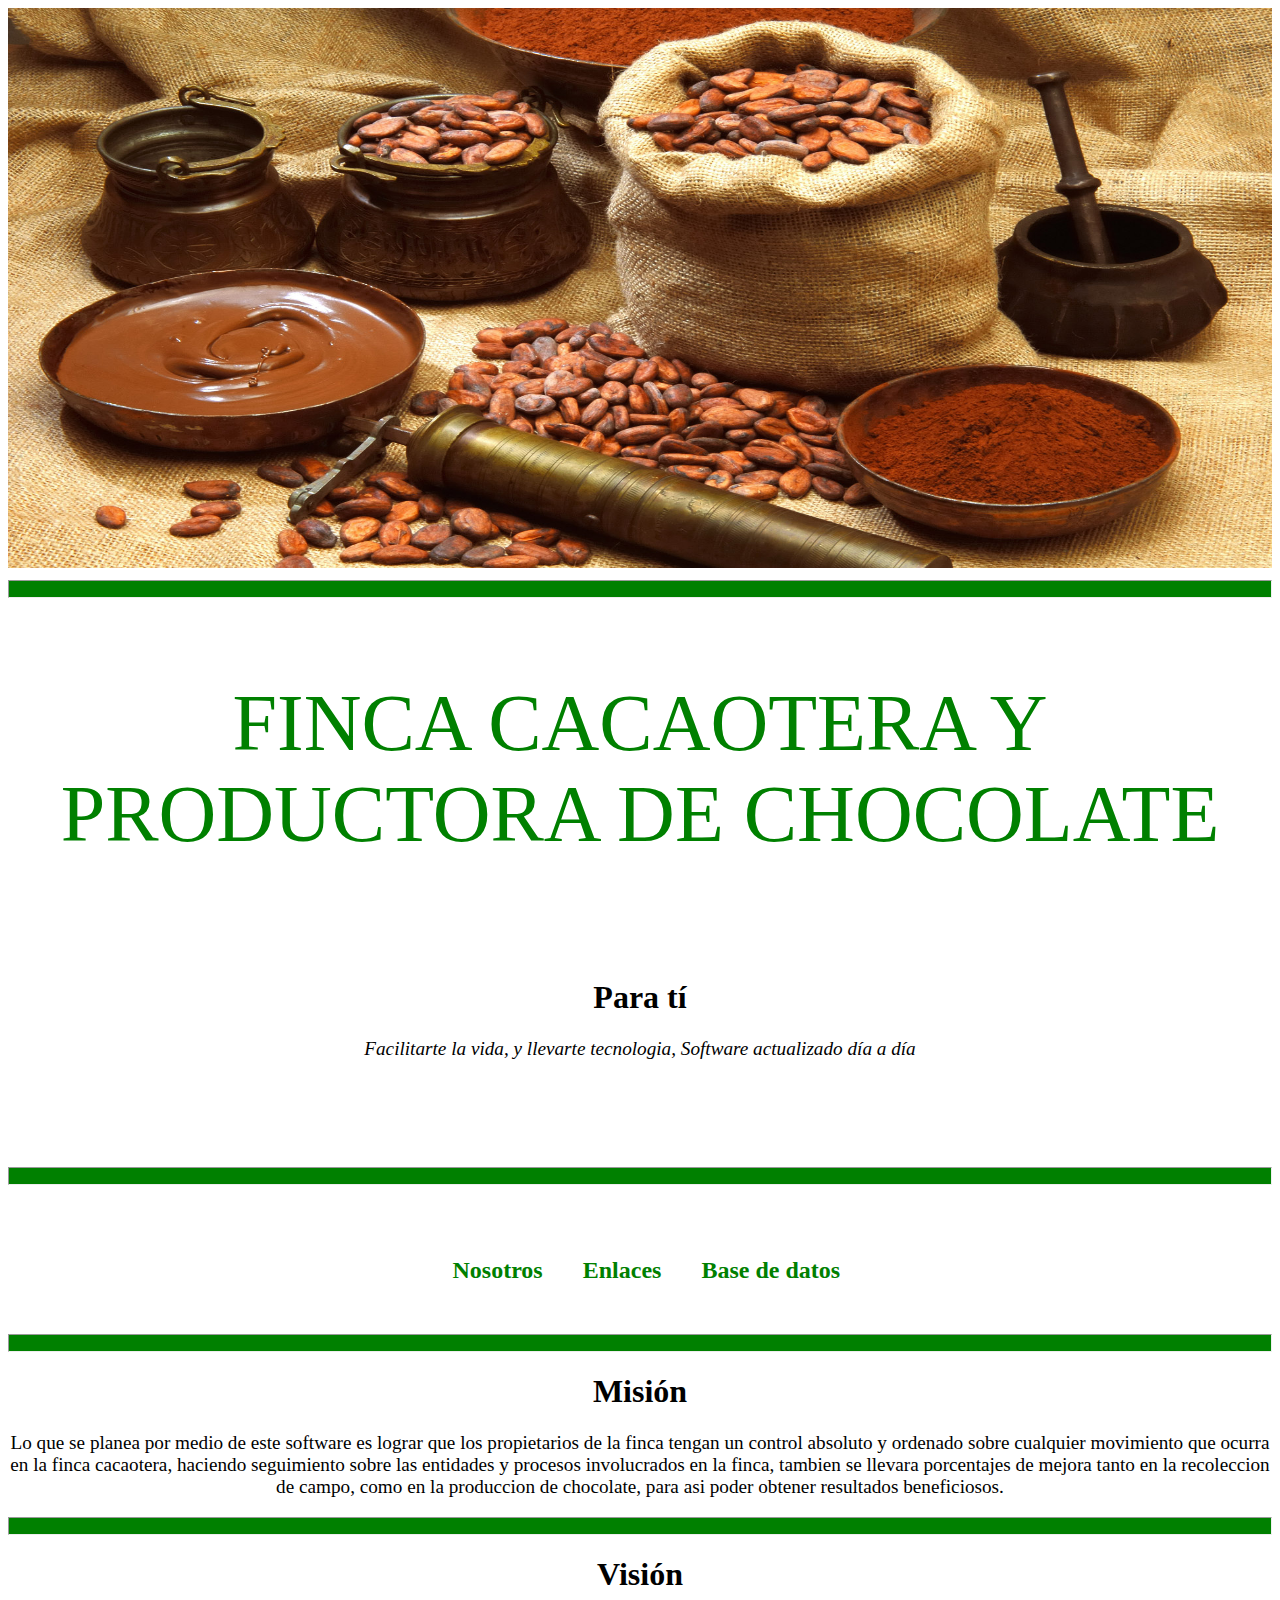
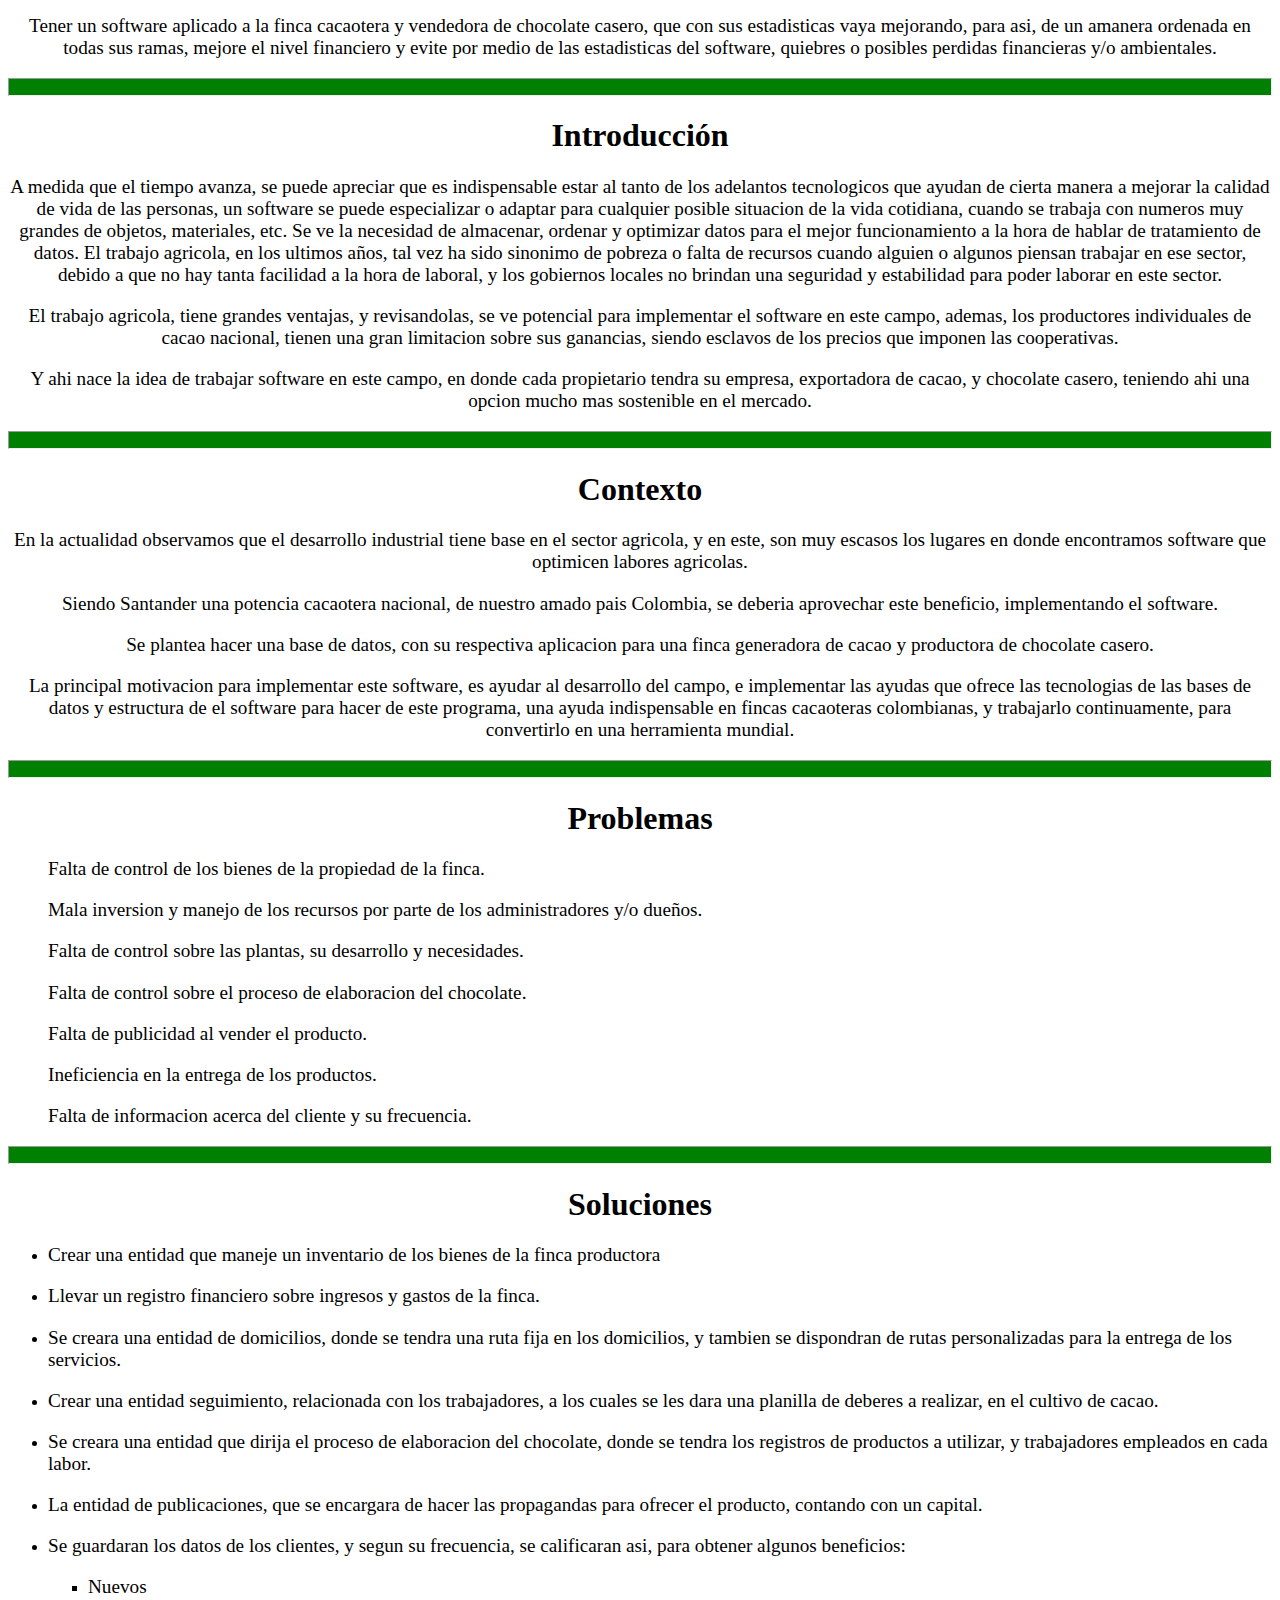
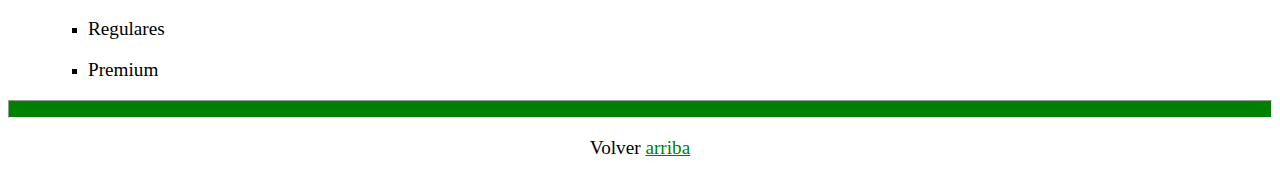
<file: Index.html>
﻿<!DOCTYPE HTML>
<HTML LANG="es">

<HEAD>
 <link href="EstiloPrincipal.css" rel=StyleSheet type=text/css>
 <link href="EstiloPrincipal2.css" rel=StyleSheet type=text/css>
 <meta charset="utf-8"/>
 <title>Finca Cacaotera & productora de chocolate</title>
<meta charset="UTF-8">
 <meta name="Index de mi finca cacaotera y expendedora de cacao" Content="Página web de mi finca cacaotera y productora de chocolate"/>
</HEAD>


<body >  

<A id="arriba"></A>

<img src="cacao1.jpg";></img>

<hr/>

<p id="tit">
FINCA CACAOTERA Y PRODUCTORA DE CHOCOLATE
</p>
<br>
<h1>
Para tí
</h1>


<p id="do">
<i>Facilitarte la vida, y llevarte tecnologia, Software actualizado día a día</i><br><br><br><br><br>
</p>



<hr/>
<header>
<nav>
<ul>

<li><h2><a>Nosotros</a></h2>

<div>
<ul>
<li > <A href="#mision"><h4>Misión</h4></A> </li>
<li> <A href="#vision"><h4>Visión</h4></A> </li>
<li> <A href="#introduccion"><h4>Introducción</h4></A> </li>
<li> <A href="#contexto"><h4>Contexto</font></h4></A> </li>
<li> <A href="#problemas"><h4>Problemas</h4></A> </li>
<li> <A href="#soluciones"><h4>Soluciones</h4></A> </li>
</ul>
</div>
</li>



<li><h2><a>Enlaces</a><h2>
<div>
<ul>
<li> <A href="Tipos de datos relevantes en PostgreSQL.html"><h4>Tipos de Datos Postgres</h4></A> </li>
<li> <A href="Diagrama y datosHTML5.html"><h4>Diagrama</h4></A> </li>
<li> <A href="listaetiquetasHTML5.pdf"><h4>Etiquetas Basicas HTML5</h4></A></li>
</ul>
</div>
</li>

<li><h2><a href="formularios.html">Base de datos</a><h2>
<div>
<ul>
<li> <A href="formularios.html"><h4>Registrar</h4></A></li>
<li> <A href="Consultas.php"><h4>Consultas</h4></A> </li>
</ul>
</div>
</li>

</ul>
</nav>
</header>





<hr/>
<A id="mision"><H1>Misión</H1></A>
<p id="dos">Lo que se planea por medio de este software es lograr que los propietarios de la finca tengan un control absoluto y ordenado sobre cualquier movimiento que ocurra en la finca cacaotera, haciendo seguimiento sobre las entidades y procesos involucrados en la finca, tambien se llevara porcentajes de mejora tanto en la recoleccion de campo, como en la produccion de chocolate, para asi poder obtener resultados beneficiosos.</p>


<hr/>
<A id="vision"><H1>Visión</H1></A>
<p id="dos">Tener un software aplicado a la finca cacaotera y vendedora de chocolate casero, que con sus estadisticas vaya mejorando, para asi, de un amanera ordenada en todas sus ramas, mejore el nivel financiero y evite por medio de las estadisticas del software, quiebres o posibles perdidas financieras y/o ambientales.</p>

<hr/>
<A id="introduccion"><H1>Introducción</H1></A>
<p id="dos">A medida que el tiempo avanza, se puede apreciar que es indispensable estar al tanto de los adelantos tecnologicos que ayudan de cierta manera a mejorar la calidad de vida de las personas, un software se puede especializar o adaptar para cualquier posible situacion de la vida cotidiana, cuando se trabaja con numeros muy grandes de objetos, materiales, etc.  Se ve la necesidad de almacenar, ordenar y optimizar datos para el mejor funcionamiento a la hora de hablar de tratamiento de datos.
El trabajo agricola, en los ultimos años, tal vez ha sido sinonimo de pobreza o falta de recursos cuando alguien o algunos piensan trabajar en ese sector, debido a que no hay tanta facilidad a la hora de laboral, y los gobiernos locales no brindan una seguridad y estabilidad para poder laborar en este sector.</p>
<p id="dos">El trabajo agricola, tiene grandes ventajas, y revisandolas, se ve potencial para implementar el software en este campo, ademas, los productores individuales de cacao nacional, tienen una gran limitacion sobre sus ganancias, siendo esclavos de los precios que imponen las cooperativas.</p>
<p id="dos">Y ahi nace la idea de trabajar software en este campo, en donde cada propietario tendra su empresa, exportadora de cacao, y chocolate casero, teniendo ahi una opcion mucho mas sostenible en el mercado.</p>
</p>
</p>


<hr/>
<A id="contexto"><H1>Contexto</H1></A>
<p id="dos">En la actualidad observamos que el desarrollo industrial tiene base en el sector agricola, y en este, son muy escasos los lugares en donde encontramos software que optimicen labores agricolas.</p>
<p id="dos">Siendo Santander una potencia cacaotera nacional, de nuestro amado pais Colombia, se deberia aprovechar este beneficio, implementando el software.</p>
<p id="dos">Se plantea hacer una base de datos, con su respectiva aplicacion para una finca generadora de cacao y productora de chocolate casero.</p>
<p id="dos">La principal motivacion para implementar este software, es ayudar al desarrollo del campo, e implementar las ayudas que ofrece las tecnologias de las bases de datos y estructura de el software para hacer de este programa, una ayuda indispensable en fincas cacaoteras colombianas, y trabajarlo continuamente, para convertirlo en una herramienta mundial.</p>



<p id="listas">
<hr/>
<A id="problemas"><H1>Problemas</H1></A>

<ul id="probl" >
<li ><p id="listas">Falta de control de los bienes de la propiedad de la finca.</li>
<li ><p id="listas">Mala inversion y manejo de los recursos por parte de los administradores y/o dueños.</li>
<li ><p id="listas">Falta de control sobre las plantas, su desarrollo y necesidades.</li>
<li ><p id="listas">Falta de control sobre el proceso de elaboracion del chocolate.</li>
<li ><p id="listas">Falta de publicidad al vender el producto.</li>
<li ><p id="listas">Ineficiencia en la entrega de los productos.</li>
<li ><p id="listas">Falta de informacion acerca del cliente y su frecuencia.</li></p>
</ul>


<hr/>
<A id="soluciones"><H1>Soluciones</H1></A>

<ul id="sol">
<li ><p id="listas">Crear una entidad que maneje un inventario de los bienes de la finca productora</p></li>
<li ><p id="listas">Llevar un registro financiero sobre ingresos y gastos de la finca.</li>
<li ><p id="listas">Se creara una entidad de domicilios, donde se tendra una ruta fija en los domicilios, y tambien se dispondran de rutas personalizadas para la entrega de los servicios.</li>
<li ><p id="listas">Crear una entidad seguimiento, relacionada con los trabajadores, a los cuales se les dara una planilla de deberes a realizar, en el cultivo de cacao.</li>
<li ><p id="listas">Se creara una entidad que dirija el proceso de elaboracion del chocolate, donde se tendra los registros de productos a utilizar, y trabajadores empleados en cada labor.</li>
<li ><p id="listas">La entidad de publicaciones, que se encargara de hacer las propagandas para ofrecer el producto, contando con un capital.</li>
<li ><p id="listas">Se guardaran los datos de los clientes, y segun su frecuencia, se calificaran asi, para obtener algunos beneficios:
<ul id="sub">
<li ><p id="listas">Nuevos</li>
<li ><p id="listas">Regulares</li>
<li ><p id="listas">Premium</li>
</ul>
</ul>
</p>







<hr/>
<p>Volver <A href="#arriba">arriba</A></p>


</body>
</HTML>
</file>
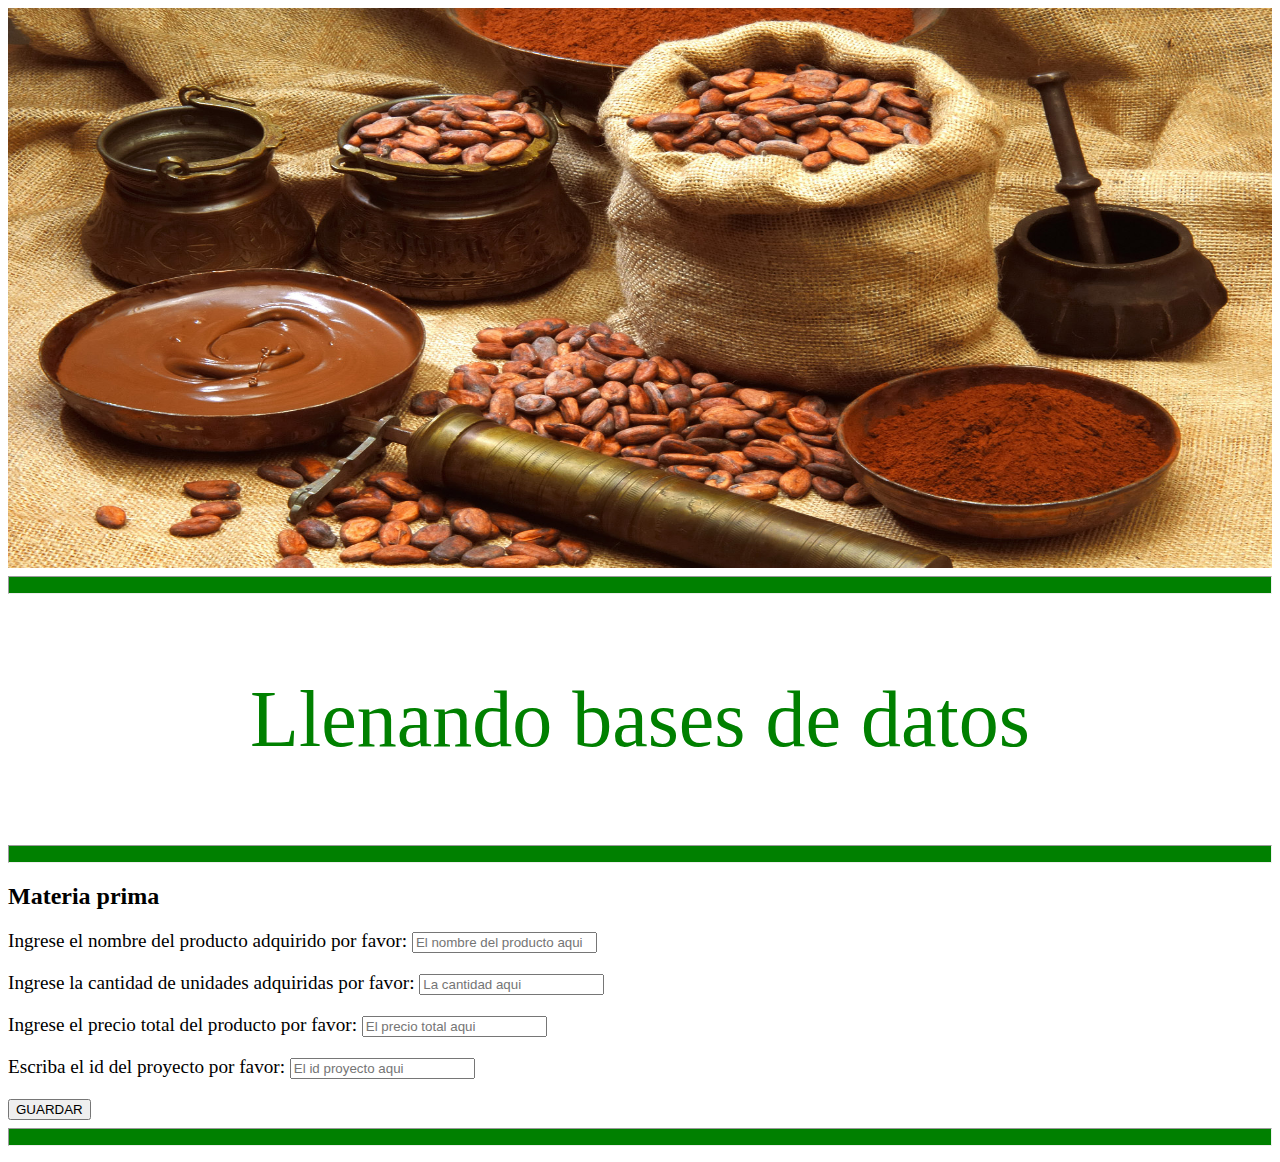
<file: Materia.html>
<html>

<head>
	<title>Insertar datos de materia prima</title>
	<meta charset="UTF-8">
	<link href="Estilo.css" rel=StyleSheet type=text/css >
	<link href="Estilo2.css" rel=StyleSheet type=text/css >
	</head>
 

<body>
  <img src="cacao1.jpg";></img>

<hr/>
  <p id="tit">Llenando bases de datos</p>
<hr/>

<!--Comenzamos la entrada de datos de materia prima-->
	
   <h2>Materia prima</h2>
    <form action="Materia.php" method=POST>
   <p>Ingrese el nombre del producto adquirido por favor: <input name="nomma" type=text required maxlength=15 placeholder="El nombre del producto aqui"/>
    </p>
   <p>Ingrese la cantidad de unidades adquiridas por favor: <input name="canma" type=number required min="1" placeholder="La cantidad aqui"/>
    </p>
   <p>Ingrese el precio total del producto por favor: <input name="precmat" type=number required min="1" placeholder="El precio total aqui"/>
    </p>
	 <p>Escriba el id del proyecto por favor: <input name="ident" type=number required placeholder="El id proyecto aqui"/ >
    </p>
	 
	<input  type="submit" value="GUARDAR"/>
	<hr/>
	
		</form>
  
  </body>
  </html>
</file>
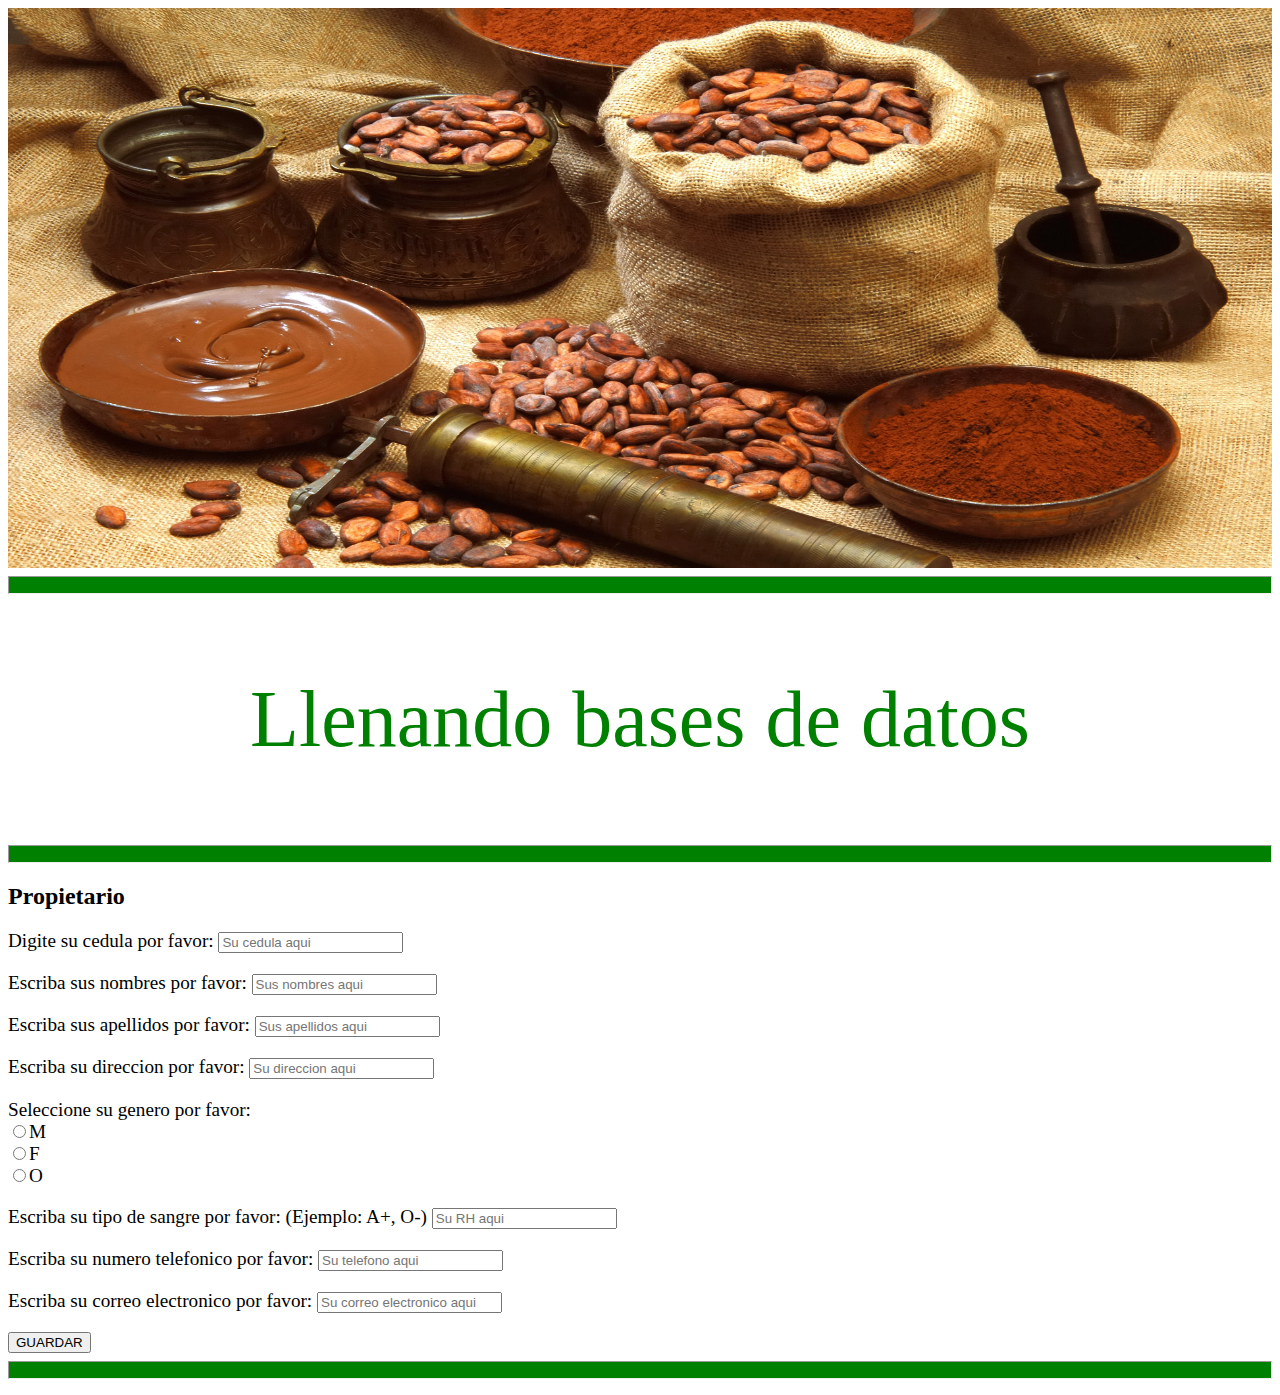
<file: Propietario.html>
<html>

<head>
	<title>Insertar datos propietario</title>
	<meta charset="UTF-8">
	<link href="Estilo.css" rel=StyleSheet type=text/css >
	<link href="Estilo2.css" rel=StyleSheet type=text/css >
	</head>
 

<body>
  <img src="cacao1.jpg";></img>

<hr/>
  <p id="tit">Llenando bases de datos</p>
<hr/>
 
 <!--Comenzamos la entrada de datos del propietario-->
  <h2>Propietario</h2>
    <form action="Propietario.php" method=POST>  
  <p>Digite su cedula por favor: <input name="ced" type=number placeholder="Su cedula aqui" required />
   </p>
  <p>Escriba sus nombres por favor: <input name="nom" type=text placeholder="Sus nombres aqui" required />
   </p>
  <p>Escriba sus apellidos por favor: <input name="ape" type=text placeholder="Sus apellidos aqui" required />
   </p>
  <p>Escriba su direccion por favor: <input name="dir" type=text placeholder="Su direccion aqui" required />
   </p>
  <p>Seleccione su genero por favor: </br>
	<input type=radio name="sexo" value="M">M<br>
	<input type=radio name="sexo" value="F">F<br>
	<input type=radio name="sexo" value="Ot">O <br>
	</p>
 <p>Escriba su tipo de sangre por favor: (Ejemplo: A+, O-) <input name="rh" type=text maxlength=2 placeholder="Su RH aqui"/>
  </p>
 <p>Escriba su numero telefonico por favor: <input name="tel" type=number placeholder="Su telefono aqui"/>
  </p>
 <p>Escriba su correo electronico por favor: <input name="emai" type=email placeholder="Su correo electronico aqui"/>
  </p>
  	
	<input type="submit" value="GUARDAR"/>
  <hr/>
  </form>
  
  </body>
  </html>
</file>
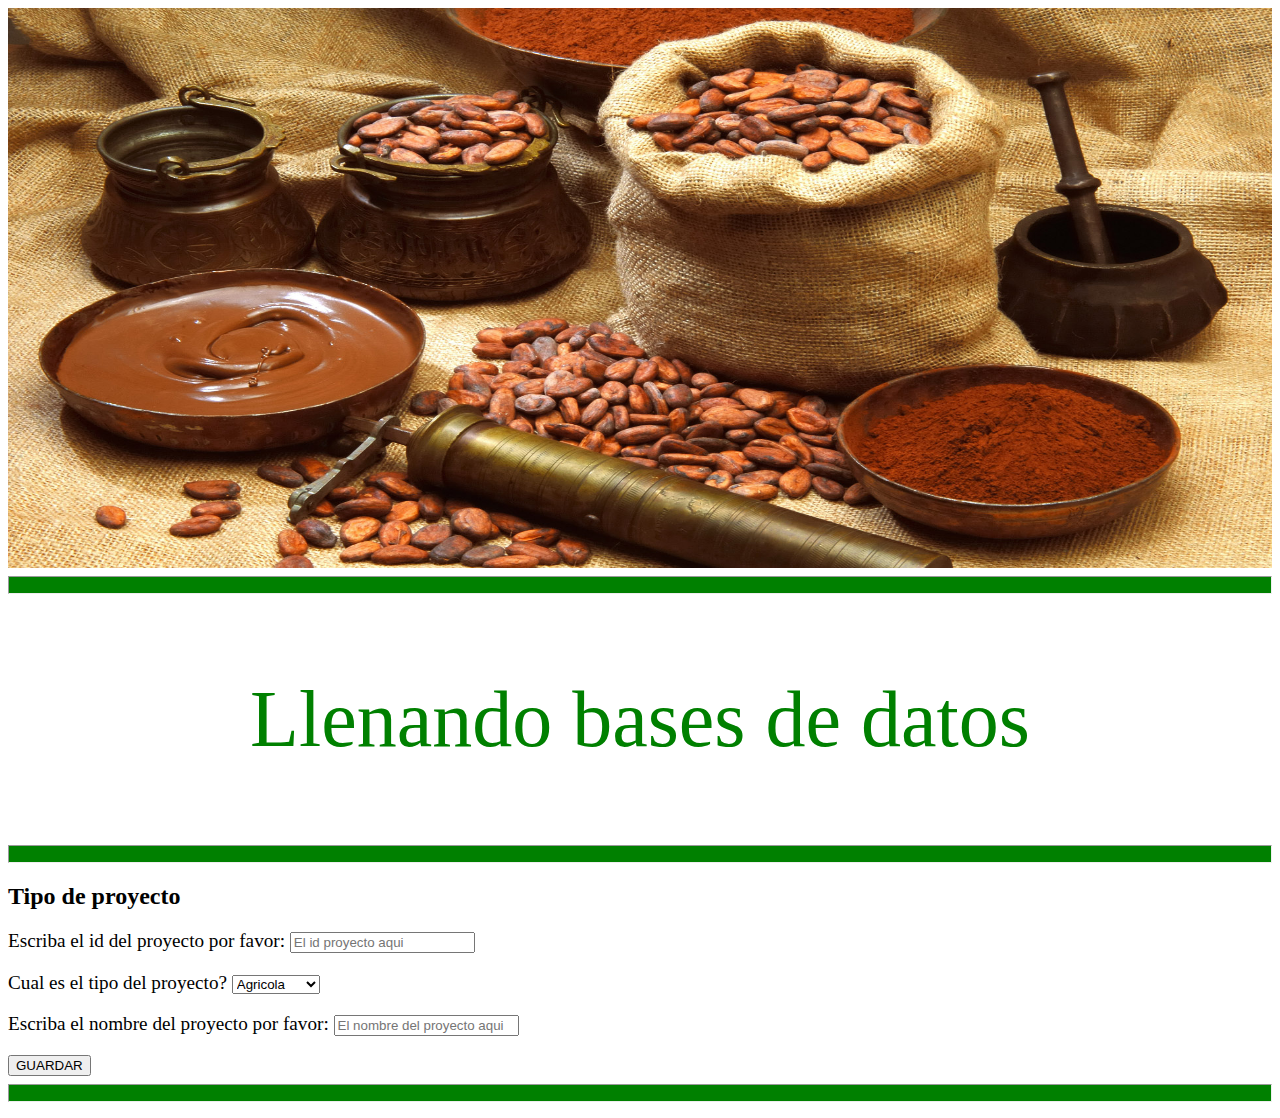
<file: Proyecto_tipo.html>
<html>

<head>
	<title>Insertar datos del tipo de proyecto</title>
	<meta charset="UTF-8">
	<link href="Estilo.css" rel=StyleSheet type=text/css >
	<link href="Estilo2.css" rel=StyleSheet type=text/css >
	</head>
 

<body>
  <img src="cacao1.jpg";></img>

<hr/>
  <p id="tit">Llenando bases de datos</p>
<hr/>

<!--Comenzamos la entrada de datos del proyecto y su tipo-->
   <h2>Tipo de proyecto</h2>
     <form action="Proyecto_tipo.php" method=POST>
    
	 <p>Escriba el id del proyecto por favor: <input name="ident" type=number required placeholder="El id proyecto aqui"/ >
    </p>
	 
   <p>Cual es el tipo del proyecto?
    <select name="tpo" size="1" required >
      <option value="Agricola">Agricola</option>
	  <option value="Industrial">Industrial</option>
	  <option value="Publicitario">Publicitario</option>
	</select>
     </p>
   <p>Escriba el nombre del proyecto por favor: <input name="nomb" type=text required placeholder="El nombre del proyecto aqui"/ >
    </p>
<input type="submit" value="GUARDAR"/>
	<hr/>
	
		</form>
  
  </body>
  </html>
</file>
<file: EstiloPrincipal.css>
a:link{color: green;}

a:visited{color: green;}

a:hover {color: brown;}

img{
height: 35em;
width: 100%;
}
 
hr { 
    
    background-color:green;
    width=90em;
    height: 1em; 
}

h1{
 text-align:center;
 font-size=20em;
 font-family="Comic Sans Ms";

}

body{
background:white;
}

p {
text-align:center;
font-family:"Comic sans Ms";
color:black;
font-size:1.2em
}

#tit{
color:green;
font-size:5em;
text-align: center;
}

#listas{
text-align:left
}

#probl{
list-style: none;
}

#soluciones{
list-style: circle;
}

#sub{
list-style: square;
}
</file>
<file: EstiloPrincipal2.css>
﻿/*Parte de hoja de estilo para Responsive Web Design*/



@media (max-width: 600px) {
 
 img{
height: 20em;
width: 100%;
}

nav{
background: white;
margin-top: 2em;
margin-left: 0.5em;
}

nav ul li a{
text-decoration: none;
display: block;
color: green;
padding: 7px 10px;
}

}


/*Parte de hoja de estilo para menú desplegable*/

header{
width: 90%
max-width: 1000px;
margin: auto;
}

nav{
background: white;
margin-top: 2em;
margin-left: 32%;
position: relative;
}

nav ul{
list-style: none;
padding: 10px;
margin: 10px;
overflow: hidden;
}

nav > ul > li{
float: left;
}

nav ul li a{
text-decoration: none;
display: block;
color: green;
padding: 10px 20px;
}

nav ul li a:hover{
background: black;
}

nav > ul  > li:hover div{
display: table;
}


nav ul li div{
width: 100 px;
position: absolute;
background:white;
display: none;
}



/*Artefacto de código para lista desplegable horizontal
nav ul li div ul li{
display: table-cell;
border-right: 1px solid rgba(255, 255, 255, 0.5)
}
/*
</file>
<file: Estilo.css>
a:link{color: green;}

a:visited{color: green;}

a:hover {color: brown;}

img{
height: 35em;
width: 100%;
}
 
hr { 
    
    background-color:green;
    width=90em;
    height: 1em; 
}

h1{
  text-align:center;
 font-size=20em;
 font-family="Comic Sans Ms";

}

h2{
	text-align: left;
}

body{
background:white;
}

p {
font-family:"Comic sans Ms";
color:black;
font-size:1.2em
}


#tit{
color:green;
font-size:5em;
text-align: center;
}

#listas{
text-align:left
}

#probl{
list-style: none;
}

#soluciones{
list-style: circle;
}

#sub{
list-style: square;
}
</file>
<file: Estilo2.css>
/*Parte de hoja de estilo para Responsive Web Design*/



@media (max-width: 600px) {
 
 img{
height: 20em;
width: 100%;
}

nav{
background: white;
margin-top: 2em;
margin-left: 0.5em;
}

nav ul li a{
text-decoration: none;
display: block;
color: green;
padding: 7px 10px;
}

}


/*Parte de hoja de estilo para menú desplegable*/

header{
width: 90%
max-width: 1000px;
margin: auto;
}

nav{
background: white;
margin-top: 2em;
margin-left: 25%;
position: relative;
}

nav ul{
list-style: none;
padding: 10px;
margin: 10px;
overflow: hidden;
}

nav > ul > li{
float: left;
}

nav ul li a{
text-decoration: none;
display: block;
color: green;
padding: 10px 20px;
}

nav ul li a:hover{
background: black;
}

nav > ul  > li:hover div{
display: table;
}


nav ul li div{
width: 100 px;
position: absolute;
background:white;
display: none;
}



/*Artefacto de código para lista desplegable horizontal
nav ul li div ul li{
display: table-cell;
border-right: 1px solid rgba(255, 255, 255, 0.5)
}
/*
</file>
